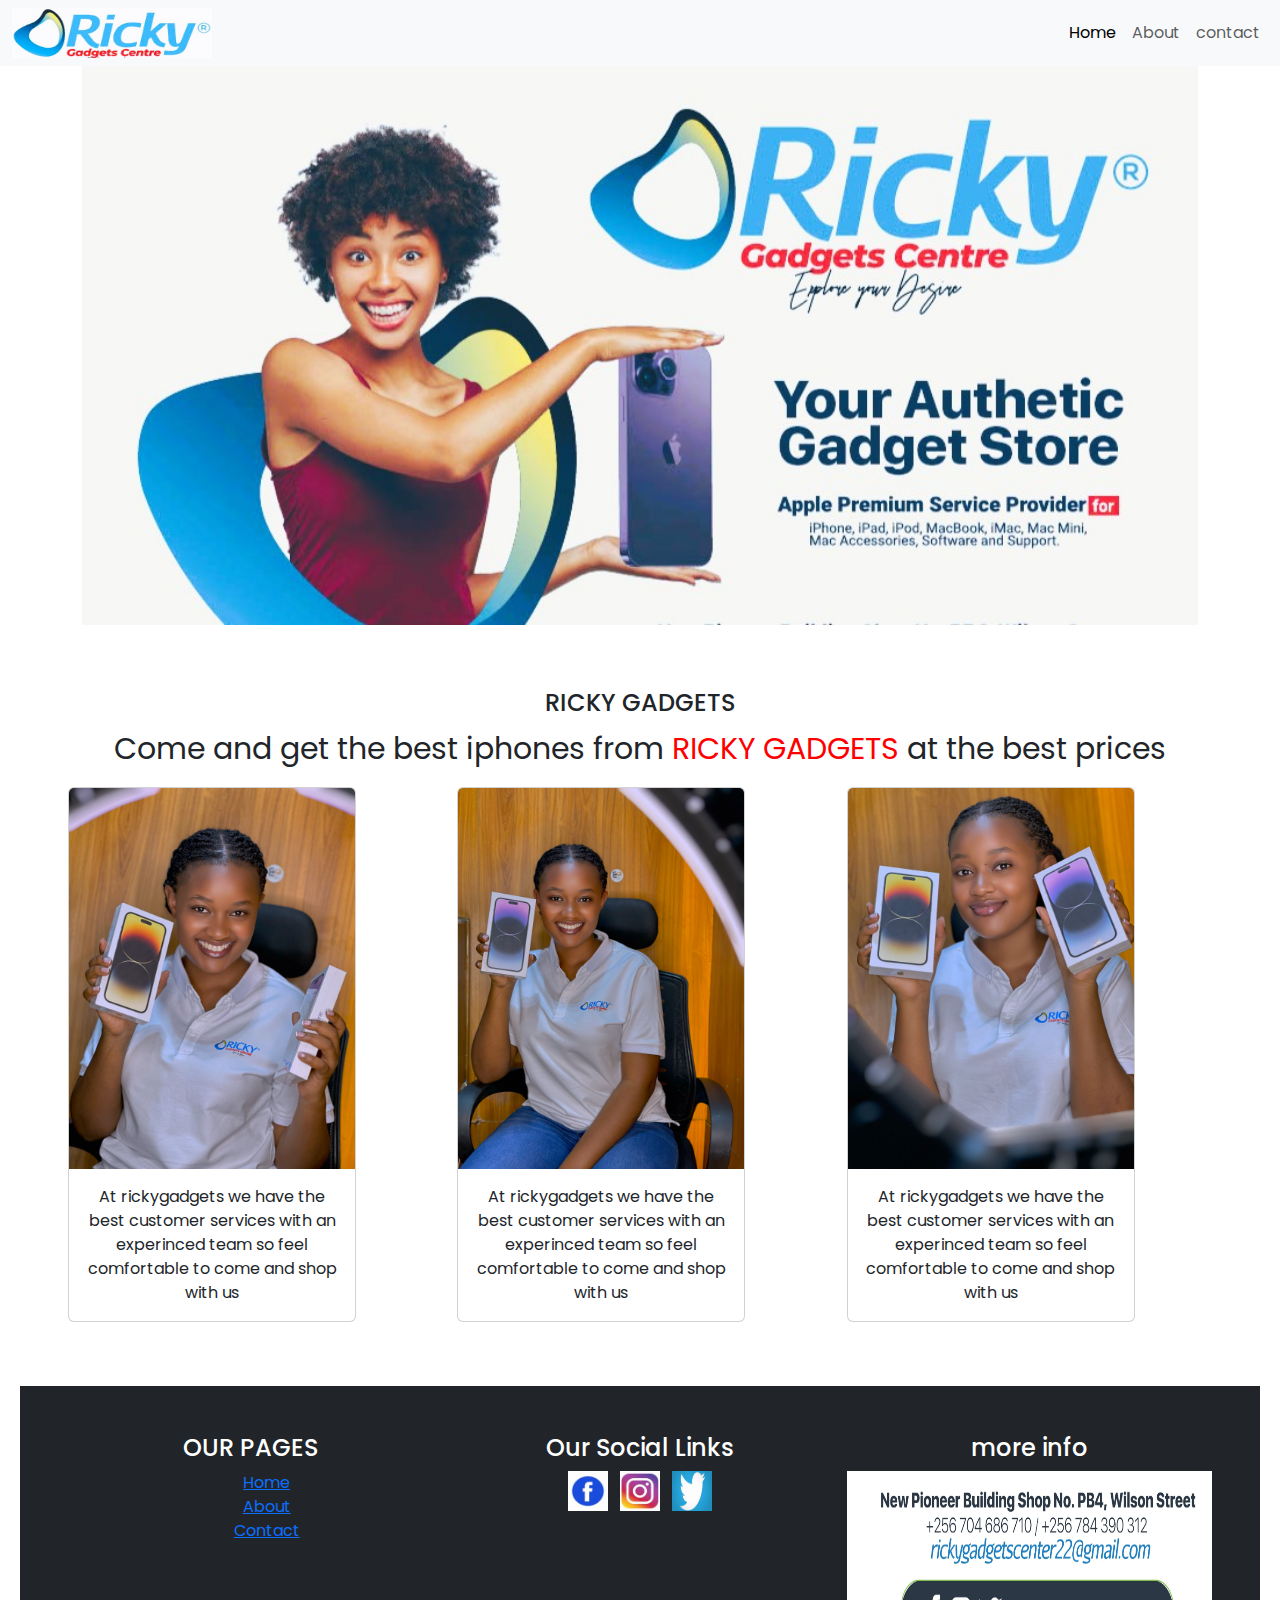
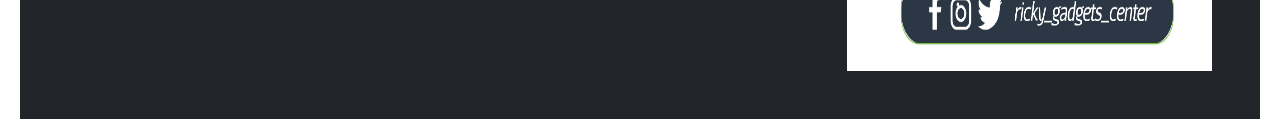
<file: rickygadgets/rickygadgets/index.html>
<!DOCTYPE html>
<html lang="en">
<head>
    <meta charset="UTF-8">
    <meta name="viewport" content="width=device-width, initial-scale=1.0">
    <link href="https://cdn.jsdelivr.net/npm/bootstrap@5.0.2/dist/css/bootstrap.min.css" rel="stylesheet">
    <link rel="stylesheet" href="style.css">
    <title>Document</title>
</head>
<body>
    
    <nav class="navbar navbar-expand-lg navbar-light bg-light barpos mt-0">
        <div class="container-fluid">
          <img class="logo" src="./images/logo.jpg" alt="">
          <button class="navbar-toggler" type="button" data-bs-toggle="collapse" data-bs-target="#navbarNav" aria-controls="navbarNav" aria-expanded="false" aria-label="Toggle navigation">
            <span class="navbar-toggler-icon"></span>
          </button>
          <div class="collapse navbar-collapse" id="navbarNav">
            <ul class="navbar-nav text-center ms-auto">
              <li class="nav-item">
                <a class="nav-link active" aria-current="page" href="#">Home</a>
              </li>
              <li class="nav-item">
                <a class="nav-link" href="About.html">About</a>
              </li>
              <li class="nav-item">
                <a class="nav-link" href="contact.html">contact</a>
              </li>
            </ul>
          </div>
        </div>
      </nav>

      <div class="container mt-3 text-center phones">
<img src="./images/iphone1.jpg" alt="" class="mx-auto d-block img-fluid">
</div>

<div class="container-fluid mt-3 gadgets text-center p-5">
    <h4>RICKY GADGETS</h4>
    <p class="cont">Come and get the best iphones from <span class="ricky">RICKY GADGETS</span> at the best prices</p>

    <div class="row text-center">
      <div class="col-md-4 col-sm-12">
        <div class="card" style="width: 18rem;">
          <img src="./images/IMG_7188.JPG" class="card-img-top" alt="...">
          <div class="card-body">
            <p class="card-text">At rickygadgets we have the best customer services with an experinced team so feel comfortable to come and shop with us</p>
          </div>
        </div>
      </div>

      <div class="col-md-4 col-sm-12">
        <div class="card" style="width: 18rem;">
          <img src="./images/IMG_7190.JPG" class="card-img-top" alt="...">
          <div class="card-body">
            <p class="card-text">At rickygadgets we have the best customer services with an experinced team so feel comfortable to come and shop with us</p>
          </div>
        </div>
      </div>

      <div class="col-md-4 col-sm-12">
        <div class="card" style="width: 18rem;">
          <img src="./images/IMG_7199.JPG" class="card-img-top" alt="...">
          <div class="card-body">
            <p class="card-text">At rickygadgets we have the best customer services with an experinced team so feel comfortable to come and shop with us</p>
          </div>
        </div>
      </div>
    </div>
  </div>  


<div class="container-fluid bg-dark text-white text-center mt-3 p-5">
    <div class="row text-center">
        <div class="col-md-4 col-sm-12 info d-block">
            <h4>OUR PAGES</h4>
            <ul>
                <li><a href="index.html">Home</a></li>
                <li><a href="About.html">About</a></li>
                <li><a href="contact.html">Contact</a></li>
            </ul>
        </div>

        <div class="col-md-4 col-sm-12">
            <h4>Our Social Links</h4>
            <ul class="list-inline">
              <li class="list-inline-item"><a href="#"><img src="./images/fb.jpg"></a></li>
              <li class="list-inline-item"><a href="#"><img src="./images/ig.jpg"></i></a></li>
              <li class="list-inline-item"><a href="#"><img src="./images/twitter.jpg"></i></a></li>
             
            </ul>
          </div>

          <div class="col-md-4 col-sm-12 text-center">
            <h4>more info</h4>
            <img class="mx-auto img-fluid foot" src="./images/footer.jpg" alt="">
          </div>
          
    </div>
   
</div>
    <script src="https://cdn.jsdelivr.net/npm/bootstrap@5.0.2/dist/js/bootstrap.bundle.min.js"></script>
</body>
</html>
</file>
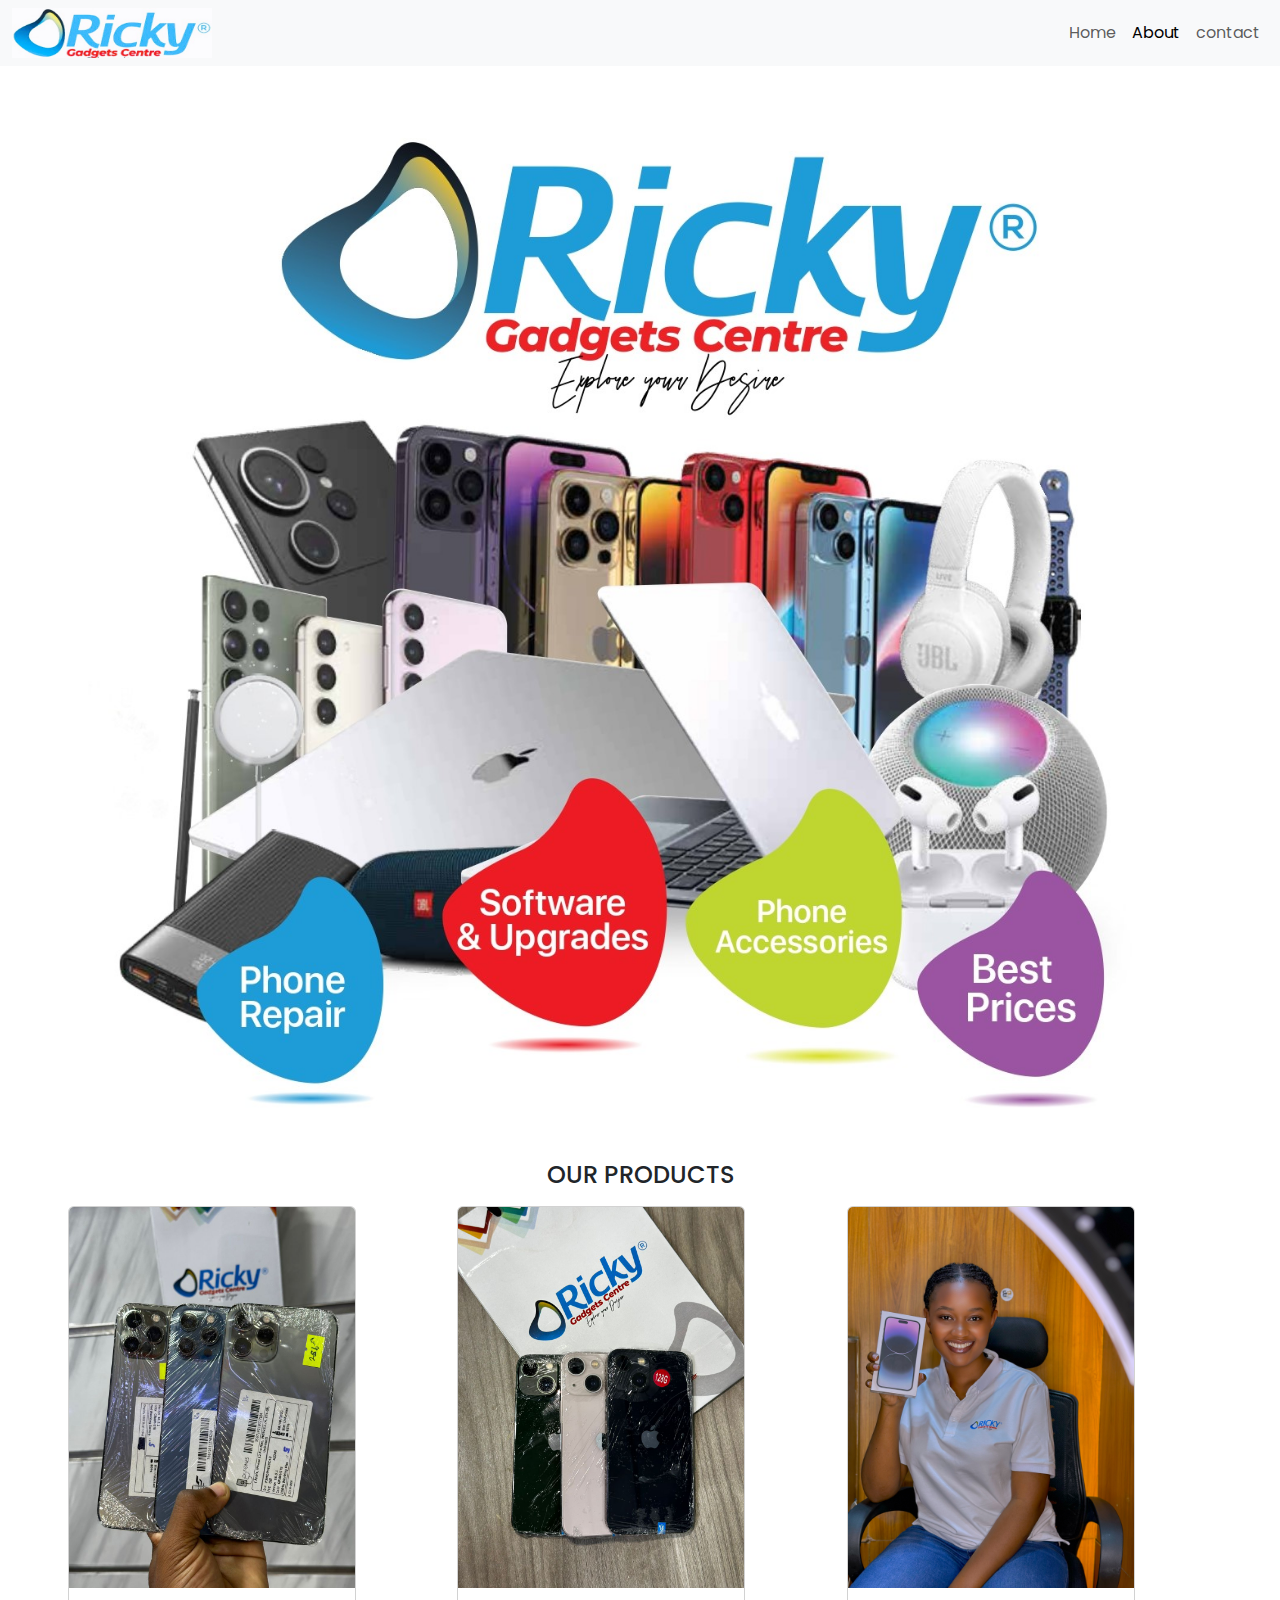
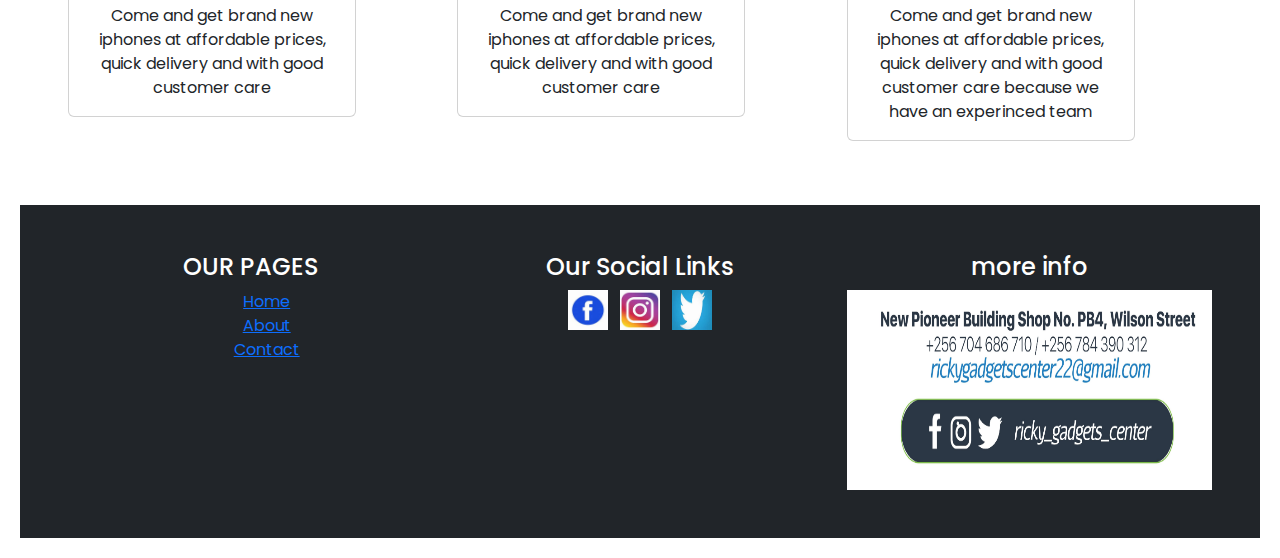
<file: rickygadgets/rickygadgets/About.html>
<!DOCTYPE html>
<html lang="en">
<head>
    <meta charset="UTF-8">
    <meta name="viewport" content="width=device-width, initial-scale=1.0">
    <link href="https://cdn.jsdelivr.net/npm/bootstrap@5.0.2/dist/css/bootstrap.min.css" rel="stylesheet">
    <link rel="stylesheet" href="style.css">
    <title>Document</title>
</head>
<body>
    <nav class="navbar navbar-expand-lg navbar-light bg-light barpos mt-0">
        <div class="container-fluid">
          <img class="logo" src="./images/logo.jpg" alt="">
          <button class="navbar-toggler" type="button" data-bs-toggle="collapse" data-bs-target="#navbarNav" aria-controls="navbarNav" aria-expanded="false" aria-label="Toggle navigation">
            <span class="navbar-toggler-icon"></span>
          </button>
          <div class="collapse navbar-collapse" id="navbarNav">
            <ul class="navbar-nav text-center ms-auto">
              <li class="nav-item">
                <a class="nav-link" aria-current="page" href="index.html">Home</a>
              </li>
              <li class="nav-item">
                <a class="nav-link active" href="#">About</a>
              </li>
              <li class="nav-item">
                <a class="nav-link" href="contact.html">contact</a>
              </li>
            </ul>
          </div>
        </div>
      </nav>

      <div class="container mt-1.8 text-center phones">
        <img src="./images/services.jpg" alt="" class="mx-auto d-block img-fluid">
        </div>
<section class="container-fluid text-center p-5">
  <h4>OUR PRODUCTS</h4>

  <div class="row text-center">
    <div class="col-md-4 col-sm-12 mt-2">
 <div class="card" style="width: 18rem;">
        <img src="./images/3iphones.jpg" class="card-img-top" alt="...">
        <div class="card-body">
          <p class="card-text">Come and get brand new iphones at affordable prices, quick delivery and with good customer care</p>
        </div>
      </div>
    </div>

    <div class="col-md-4 col-sm-12 mt-2">
      <div class="card" style="width: 18rem;">
             <img src="./images/3iphones2.jpg" class="card-img-top" alt="...">
             <div class="card-body">
               <p class="card-text">Come and get brand new iphones at affordable prices, quick delivery and with good customer care</p>
             </div>
           </div>
         </div>

         <div class="col-md-4 col-sm-12 mt-2">
          <div class="card" style="width: 18rem;">
                 <img src="./images/IMG_7190.JPG" class="card-img-top" alt="...">
                 <div class="card-body">
                   <p class="card-text">Come and get brand new iphones at affordable prices, quick delivery and with good customer care because we have an experinced team</p>
                 </div>
               </div>
             </div>
  </div>

</section>

      <!---------------footer--------------------------------------------->
<div class="container-fluid bg-dark text-white text-center mt-3 p-5">
  <div class="row text-center">
      <div class="col-md-4 col-sm-12 d-block">
          <h4>OUR PAGES</h4>
          <ul>
              <li><a href="index.html">Home</a></li>
              <li><a href="About.html">About</a></li>
              <li><a href="contact.html">Contact</a></li>
          </ul>
      </div>

      <div class="col-md-4 col-sm-12">
          <h4>Our Social Links</h4>
          <ul class="list-inline">
            <li class="list-inline-item"><a href="#"><img src="./images/fb.jpg"></a></li>
            <li class="list-inline-item"><a href="#"><img src="./images/ig.jpg"></i></a></li>
            <li class="list-inline-item"><a href="#"><img src="./images/twitter.jpg"></i></a></li>
           
          </ul>
        </div>

        <div class="col-md-4 col-sm-12 text-center">
          <h4>more info</h4>
          <img class="mx-auto img-fluid foot" src="./images/footer.jpg" alt="">
        </div>
        
  </div>
 
</div>
      <script src="https://cdn.jsdelivr.net/npm/bootstrap@5.0.2/dist/js/bootstrap.bundle.min.js"></script>
</body>
</html>
</file>
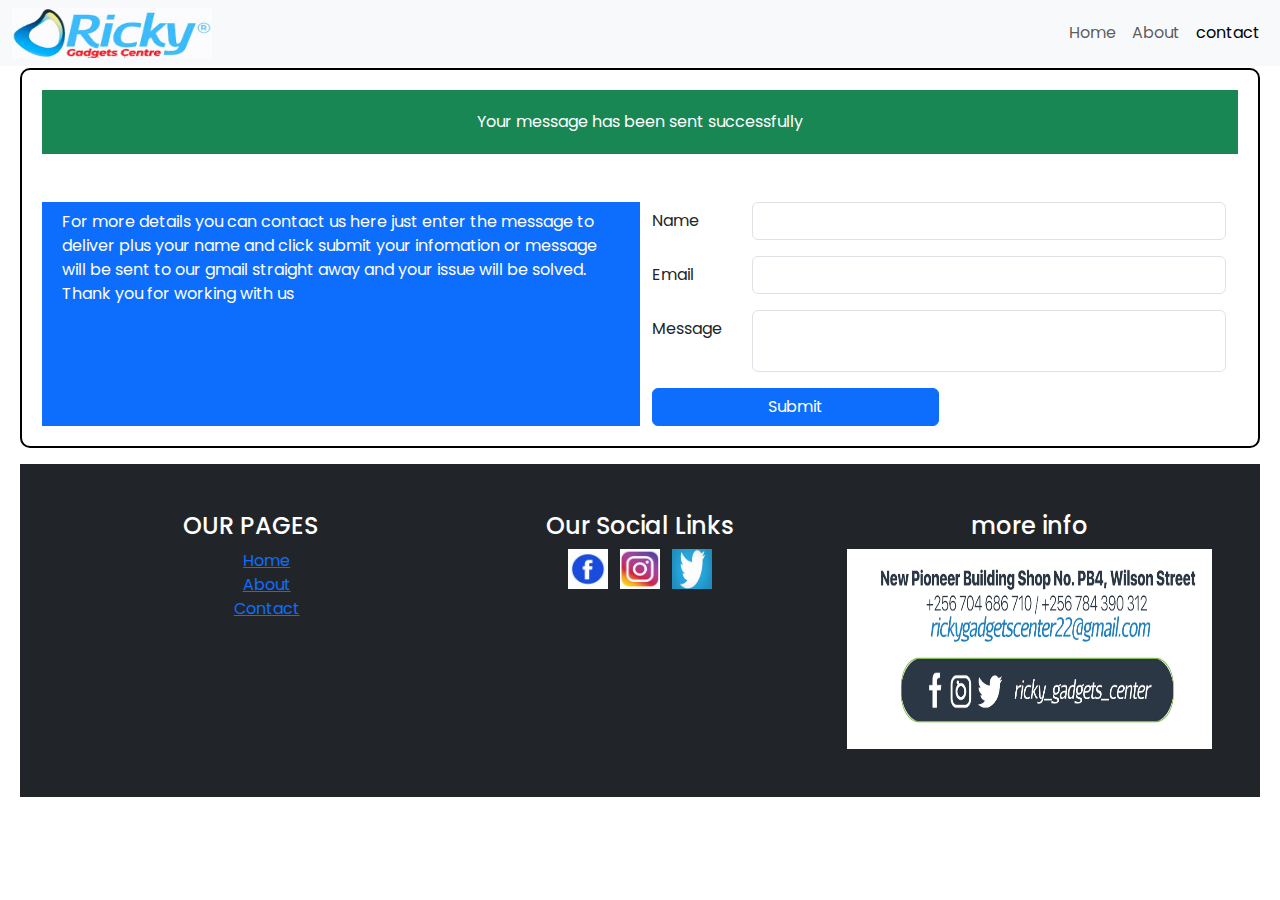
<file: rickygadgets/rickygadgets/contact.html>
<!DOCTYPE html>
<html lang="en">
<head>
    <meta charset="UTF-8">
    <meta name="viewport" content="width=device-width, initial-scale=1.0">
    <link href="https://cdn.jsdelivr.net/npm/bootstrap@5.0.2/dist/css/bootstrap.min.css" rel="stylesheet">
    <link rel="stylesheet" href="style.css">
    <title>Document</title>
</head>
<body>
    <nav class="navbar navbar-expand-lg navbar-light bg-light barpos mt-0">
        <div class="container-fluid">
          <img class="logo" src="./images/logo.jpg" alt="">
          <button class="navbar-toggler" type="button" data-bs-toggle="collapse" data-bs-target="#navbarNav" aria-controls="navbarNav" aria-expanded="false" aria-label="Toggle navigation">
            <span class="navbar-toggler-icon"></span>
          </button>
          <div class="collapse navbar-collapse" id="navbarNav">
            <ul class="navbar-nav text-center ms-auto">
              <li class="nav-item">
                <a class="nav-link" aria-current="page" href="index.html">Home</a>
              </li>
              <li class="nav-item">
                <a class="nav-link" href="About.html">About</a>
              </li>
              <li class="nav-item">
                <a class="nav-link active" href="#">contact</a>
              </li>
            </ul>
          </div>
        </div>
      </nav>

      <section class="container-fluid mt-5 sec">
        <span class="bg-success text-white text-center span">Your message has been sent successfully</span>
        <div class="container-fluid mt-5">
          <div class="row">
            <div class="col-md-6 col-sm-12 bg-primary">
            <div class="bg-primary text-white p-2">
<p>For more details you can contact us here just enter the message to deliver plus your name and click submit your infomation or message will be sent to our gmail straight away and your issue will be solved. Thank you for working with us </p>
            </div>
            </div>
  
          <div class="col-md-6 col-sm-12">
            <form>
           
              <div class="row mb-3">
                  <label for="name" class="col-sm-2 col-form-label">Name</label>
                  <div class="col-sm-10">
                      <input type="text" class="form-control" id="name">
                  </div>
              </div>

              <div class="row mb-3">
                <label for="email" class="col-sm-2 col-form-label">Email</label>
                <div class="col-sm-10">
                    <input type="email" class="form-control" id="email">
                </div>
            </div>

              <div class="row mb-3">
                <label for="message" class="col-sm-2 col-form-label">Message</label>
                <div class="col-sm-10">
                    <textarea class="form-control" id="message"></textarea>
                </div>
            </div>
              <button type="submit" class="btn btn-primary col-md-6 col-sm-12">Submit</button>
          </form>
          
  
          </div>
          </div>
        </div>

      </section>
   
<!-----------------------footer------------------------------>
      <div class="container-fluid bg-dark text-white text-center mt-3 p-5">
        <div class="row text-center">
            <div class="col-md-4 col-sm-12 info d-block">
                <h4>OUR PAGES</h4>
                <ul>
                    <li><a href="index.html">Home</a></li>
                    <li><a href="About.html">About</a></li>
                    <li><a href="contact.html">Contact</a></li>
                </ul>
            </div>
    
            <div class="col-md-4 col-sm-12">
                <h4>Our Social Links</h4>
                <ul class="list-inline">
                  <li class="list-inline-item"><a href="#"><img src="./images/fb.jpg"></a></li>
                  <li class="list-inline-item"><a href="#"><img src="./images/ig.jpg"></i></a></li>
                  <li class="list-inline-item"><a href="#"><img src="./images/twitter.jpg"></i></a></li>
                 
                </ul>
              </div>
    
              <div class="col-md-4 col-sm-12 text-center">
                <h4>more info</h4>
                <img class="mx-auto img-fluid foot" src="./images/footer.jpg" alt="">
              </div>
              
        </div>
       
    </div>
      <script src="https://cdn.jsdelivr.net/npm/bootstrap@5.0.2/dist/js/bootstrap.bundle.min.js"></script>
</body>
</html>
</file>
<file: rickygadgets/rickygadgets/style.css>
@import url('https://fonts.googleapis.com/css2?family=Poppins:ital,wght@0,300;1,200&display=swap');

*{
    margin: 0;
    padding: 0;
box-sizing: border-box;
}
body{
    padding: 20px;
    font-family: 'Poppins', sans-serif;;
}
.barpos{
    width: 100%;
    position: fixed;
    z-index: 10;
    top: 0;
    left: 0;
}
.phones img{
    width: 100%;
}
 .logo{
    width: 200px;
    height: 50px;
 }
 .ricky{
    color: red;
 }
 .gadgets{
    width: 100%;
 }
 .gadgets .cont{
    font-size: 30px;
 }
 .iimages{
    width:100%;
    height: 500px;
 }
 .iimages img{
    width:80%;
    height:400px;
 }
 .myfoot{
    margin-left:-30px;
 }
 .foot{
    width: 450px;
    height: 200px;
    margin-left:-30px;
 }
 .list-inline img{
    width: 40px;
    height: 40px;
 }
 li{
    list-style: none;
 }
 .sec{
   margin-top: 30px;
   border: 2px solid black;
   padding:20px;
   border-radius:10px;
 }
 textarea{
   resize: none;
 }
 .span{
   padding: 20px;
   display: flex;
   justify-content: center;
 }
</file>
